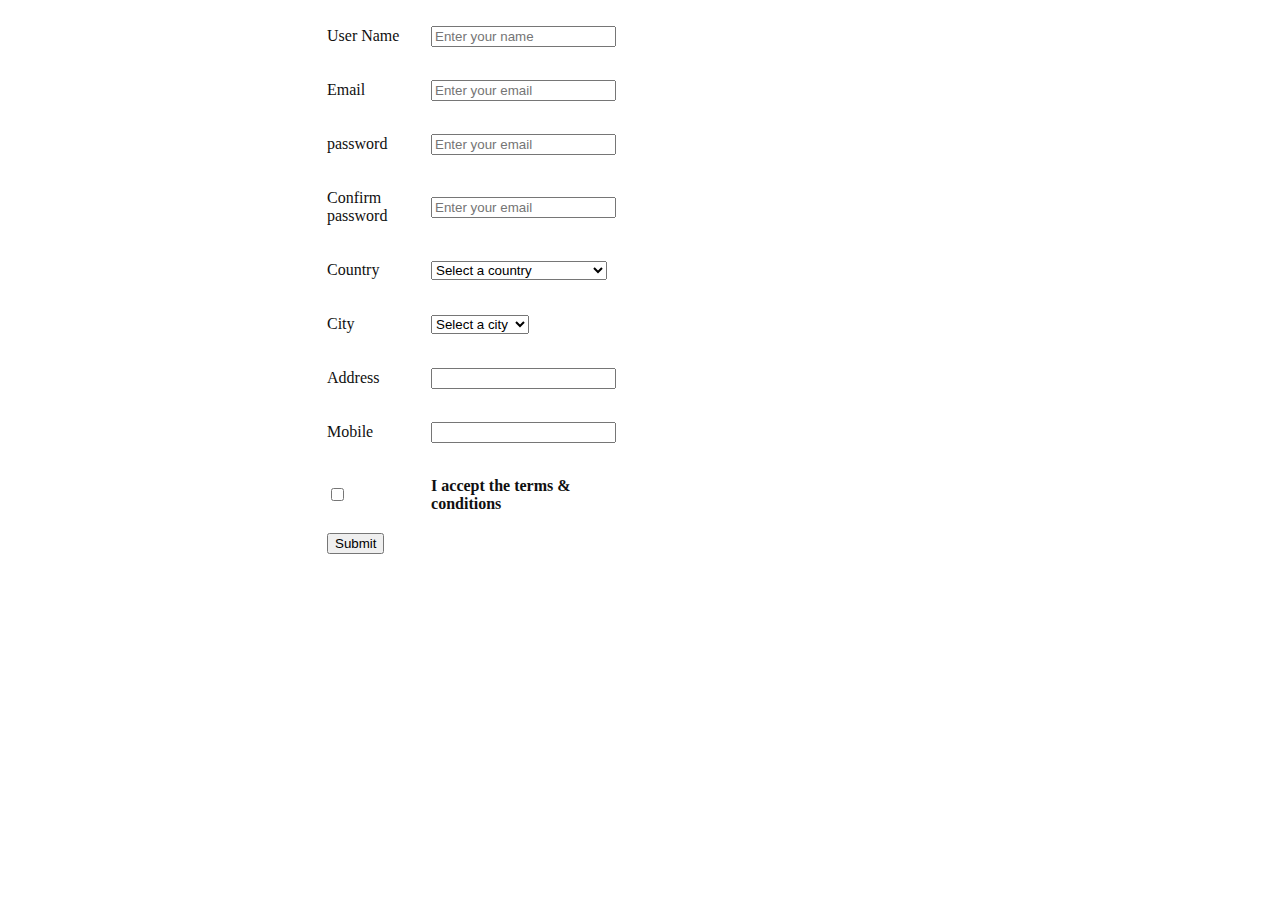
<file: Form-validation/index.html>
<!DOCTYPE html>
<html lang="en">

<head>
    <meta charset="UTF-8">
    <meta http-equiv="X-UA-Compatible" content="IE=edge">
    <meta name="viewport" content="width=device-width, initial-scale=1.0">
    <title> Form</title>
    <link rel="stylesheet" href="style.css">
</head>

<body>
    <div class="container">
        <div class="content">
            <form id="form">
                <table>
                    <tr>
                        <td> <label> User Name </label> </td>
                        <td> 
                            <input type="text" id="userName" placeholder="Enter your name" > 
                        </td>
                        <td>
                            <p id="error"> Please Enter valid name </p>
                        </td>
                    </tr>
                    <tr>
                        <td> <label> Email </label> </td>
                        <td> 
                            <input type="email" id="email" placeholder="Enter your email"> 
                        </td>
                        <td>
                            <p id="emailError"> Please Enter valid email </p>
                        </td>
                    </tr>
                    <tr>
                        <td> <label> password </label> </td>
                        <td> <input type="password" id="password"
                            placeholder="Enter your email"> </td>
                        <td>
                            <p id="passwordError"> Please Enter valid password </p>
                        </td>
                    </tr>
                    <tr>
                        <td> <label> Confirm password </label> </td>
                        <td> <input type="password" id = "confirmPassword" placeholder="Enter your email"> </td>
                        <td>
                            <p id="password2Rrror"> Please Enter valid password </p>
                        </td>
                        <td>
                            <p id="confirmPasswordError"> Password didn't match </p>
                        </td>
                    </tr>
                    <tr>
                        <td> <label> Country </label> </td>
                        <td> 
                            <select id="country" name="country">
                                <option value="country"> Select a country </option>
                                <option value="Afghanistan">Afghanistan</option>
                                <option value="Åland Islands">Åland Islands</option>
                                <option value="Albania">Albania</option>
                                <option value="Algeria">Algeria</option>
                                <option value="American Samoa">American Samoa</option>
                                <option value="Andorra">Andorra</option>
                                <option value="Angola">Angola</option>
                                <option value="Anguilla">Anguilla</option>
                                <option value="Antarctica">Antarctica</option>
                                <option value="Antigua and Barbuda">Antigua</option>
                                <option value="Argentina">Argentina</option>
                                <option value="Armenia">Armenia</option>
                                <option value="Aruba">Aruba</option>
                                <option value="Australia">Australia</option>
                                <option value="Austria">Austria</option>
                                <option value="Azerbaijan">Azerbaijan</option>
                                <option value="Bahamas">Bahamas</option>
                                <option value="Bahrain">Bahrain</option>
                                <option value="Bangladesh">Bangladesh</option>
                                <option value="Barbados">Barbados</option>
                                <option value="Belarus">Belarus</option>
                                <option value="Belgium">Belgium</option>
                                <option value="Belize">Belize</option>
                                <option value="Benin">Benin</option>
                                <option value="Bermuda">Bermuda</option>
                                <option value="Bhutan">Bhutan</option>
                                <option value="Bolivia">Bolivia</option>

                                <option value="Botswana">Botswana</option>
                                <option value="Bouvet Island">Bouvet Island</option>
                                <option value="Brazil">Brazil</option>

                                <option value="Brunei Darussalam">Brunei Darussalam</option>
                                <option value="Bulgaria">Bulgaria</option>
                                <option value="Burkina Faso">Burkina Faso</option>
                                <option value="Burundi">Burundi</option>
                                <option value="Cambodia">Cambodia</option>
                                <option value="Cameroon">Cameroon</option>
                                <option value="Canada">Canada</option>
                                <option value="Cape Verde">Cape Verde</option>
                                <option value="Cayman Islands">Cayman Islands</option>

                                <option value="Chad">Chad</option>
                                <option value="Chile">Chile</option>
                                <option value="China">China</option>
                                <option value="Christmas Island">Christmas Island</option>

                                <option value="Colombia">Colombia</option>
                                <option value="Comoros">Comoros</option>
                                <option value="Congo">Congo</option>

                                <option value="Cook Islands">Cook Islands</option>
                                <option value="Costa Rica">Costa Rica</option>
                                <option value="Cote D'ivoire">Cote D'ivoire</option>
                                <option value="Croatia">Croatia</option>
                                <option value="Cuba">Cuba</option>
                                <option value="Cyprus">Cyprus</option>
                                <option value="Czech Republic">Czech Republic</option>
                                <option value="Denmark">Denmark</option>
                                <option value="Djibouti">Djibouti</option>
                                <option value="Dominica">Dominica</option>
                                <option value="Dominican Republic">Dominican Republic</option>
                                <option value="Ecuador">Ecuador</option>
                                <option value="Egypt">Egypt</option>
                                <option value="El Salvador">El Salvador</option>
                                <option value="Equatorial Guinea">Equatorial Guinea</option>
                                <option value="Eritrea">Eritrea</option>
                                <option value="Estonia">Estonia</option>
                                <option value="Ethiopia">Ethiopia</option>

                                <option value="Faroe Islands">Faroe Islands</option>
                                <option value="Fiji">Fiji</option>
                                <option value="Finland">Finland</option>
                                <option value="France">France</option>
                                <option value="French Guiana">French Guiana</option>
                                <option value="French Polynesia">French Polynesia</option>

                                <option value="Gabon">Gabon</option>
                                <option value="Gambia">Gambia</option>
                                <option value="Georgia">Georgia</option>
                                <option value="Germany">Germany</option>
                                <option value="Ghana">Ghana</option>
                                <option value="Gibraltar">Gibraltar</option>
                                <option value="Greece">Greece</option>
                                <option value="Greenland">Greenland</option>
                                <option value="Grenada">Grenada</option>
                                <option value="Guadeloupe">Guadeloupe</option>
                                <option value="Guam">Guam</option>
                                <option value="Guatemala">Guatemala</option>
                                <option value="Guernsey">Guernsey</option>
                                <option value="Guinea">Guinea</option>
                                <option value="Guinea-bissau">Guinea-bissau</option>
                                <option value="Guyana">Guyana</option>
                                <option value="Haiti">Haiti</option>


                                <option value="Honduras">Honduras</option>
                                <option value="Hong Kong">Hong Kong</option>
                                <option value="Hungary">Hungary</option>
                                <option value="Iceland">Iceland</option>
                                <option value="India">India</option>
                                <option value="Indonesia">Indonesia</option>

                                <option value="Iraq">Iraq</option>
                                <option value="Ireland">Ireland</option>
                                <option value="Isle of Man">Isle of Man</option>
                                <option value="Israel">Israel</option>
                                <option value="Italy">Italy</option>
                                <option value="Jamaica">Jamaica</option>
                                <option value="Japan">Japan</option>
                                <option value="Jersey">Jersey</option>
                                <option value="Jordan">Jordan</option>
                                <option value="Kazakhstan">Kazakhstan</option>
                                <option value="Kenya">Kenya</option>
                                <option value="Kiribati">Kiribati</option>

                                <option value="Korea, Republic of">Korea, Republic of</option>
                                <option value="Kuwait">Kuwait</option>
                                <option value="Kyrgyzstan">Kyrgyzstan</option>

                                <option value="Latvia">Latvia</option>
                                <option value="Lebanon">Lebanon</option>
                                <option value="Lesotho">Lesotho</option>
                                <option value="Liberia">Liberia</option>
                                <option value="Libyan Arab Jamahiriya">Libyan Arab Jamahiriya</option>
                                <option value="Liechtenstein">Liechtenstein</option>
                                <option value="Lithuania">Lithuania</option>
                                <option value="Luxembourg">Luxembourg</option>
                                <option value="Macao">Macao</option>

                                <option value="Madagascar">Madagascar</option>
                                <option value="Malawi">Malawi</option>
                                <option value="Malaysia">Malaysia</option>
                                <option value="Maldives">Maldives</option>
                                <option value="Mali">Mali</option>
                                <option value="Malta">Malta</option>
                                <option value="Marshall Islands">Marshall Islands</option>
                                <option value="Martinique">Martinique</option>
                                <option value="Mauritania">Mauritania</option>
                                <option value="Mauritius">Mauritius</option>
                                <option value="Mayotte">Mayotte</option>
                                <option value="Mexico">Mexico</option>

                                <option value="Moldova, Republic of">Moldova, Republic of</option>
                                <option value="Monaco">Monaco</option>
                                <option value="Mongolia">Mongolia</option>
                                <option value="Montenegro">Montenegro</option>
                                <option value="Montserrat">Montserrat</option>
                                <option value="Morocco">Morocco</option>
                                <option value="Mozambique">Mozambique</option>
                                <option value="Myanmar">Myanmar</option>
                                <option value="Namibia">Namibia</option>
                                <option value="Nauru">Nauru</option>
                                <option value="Nepal">Nepal</option>
                                <option value="Netherlands">Netherlands</option>
                                <option value="Netherlands Antilles">Netherlands Antilles</option>
                                <option value="New Caledonia">New Caledonia</option>
                                <option value="New Zealand">New Zealand</option>
                                <option value="Nicaragua">Nicaragua</option>
                                <option value="Niger">Niger</option>
                                <option value="Nigeria">Nigeria</option>
                                <option value="Niue">Niue</option>
                                <option value="Norfolk Island">Norfolk Island</option>

                                <option value="Norway">Norway</option>
                                <option value="Oman">Oman</option>
                                <option value="Pakistan">Pakistan</option>
                                <option value="Palau">Palau</option>

                                <option value="Panama">Panama</option>
                                <option value="Papua New Guinea">Papua New Guinea</option>
                                <option value="Paraguay">Paraguay</option>
                                <option value="Peru">Peru</option>
                                <option value="Philippines">Philippines</option>
                                <option value="Pitcairn">Pitcairn</option>
                                <option value="Poland">Poland</option>
                                <option value="Portugal">Portugal</option>
                                <option value="Puerto Rico">Puerto Rico</option>
                                <option value="Qatar">Qatar</option>
                                <option value="Reunion">Reunion</option>
                                <option value="Romania">Romania</option>
                                <option value="Russian Federation">Russian Federation</option>
                                <option value="Rwanda">Rwanda</option>
                                <option value="Saint Helena">Saint Helena</option>
                                <option value="Saint Kitts and Nevis">Saint Kitts and Nevis</option>
                                <option value="Saint Lucia">Saint Lucia</option>
                                <option value="Saint Pierre and Miquelon">Saint Pierre and Miquelon</option>

                                <option value="Samoa">Samoa</option>
                                <option value="San Marino">San Marino</option>
                                <option value="Saudi Arabia">Saudi Arabia</option>
                                <option value="Senegal">Senegal</option>
                                <option value="Serbia">Serbia</option>
                                <option value="Seychelles">Seychelles</option>
                                <option value="Sierra Leone">Sierra Leone</option>
                                <option value="Singapore">Singapore</option>
                                <option value="Slovakia">Slovakia</option>
                                <option value="Slovenia">Slovenia</option>
                                <option value="Solomon Islands">Solomon Islands</option>
                                <option value="Somalia">Somalia</option>
                                <option value="South Africa">South Africa</option>
                                <option value="Spain">Spain</option>
                                <option value="Sri Lanka">Sri Lanka</option>
                                <option value="Sudan">Sudan</option>
                                <option value="Suriname">Suriname</option>
                                <option value="Svalbard and Jan Mayen">Svalbard and Jan Mayen</option>
                                <option value="Swaziland">Swaziland</option>
                                <option value="Sweden">Sweden</option>
                                <option value="Switzerland">Switzerland</option>
                                <option value="Syrian Arab Republic">Syrian Arab Republic</option>
                                <option value="Taiwan">Taiwan</option>
                                <option value="Tajikistan">Tajikistan</option>

                                <option value="Thailand">Thailand</option>
                                <option value="Timor-leste">Timor-leste</option>
                                <option value="Togo">Togo</option>
                                <option value="Tokelau">Tokelau</option>
                                <option value="Tonga">Tonga</option>
                                <option value="Trinidad and Tobago">Trinidad and Tobago</option>
                                <option value="Tunisia">Tunisia</option>
                                <option value="Turkey">Turkey</option>
                                <option value="Turkmenistan">Turkmenistan</option>
                                <option value="Turks and Caicos Islands">Turks</option>
                                <option value="Tuvalu">Tuvalu</option>
                                <option value="Uganda">Uganda</option>
                                <option value="Ukraine">Ukraine</option>
                                <option value="United Arab Emirates">United Arab Emirates</option>
                                <option value="United Kingdom">United Kingdom</option>
                                <option value="United States">United States</option>

                                <option value="Uruguay">Uruguay</option>
                                <option value="Uzbekistan">Uzbekistan</option>
                                <option value="Vanuatu">Vanuatu</option>
                                <option value="Venezuela">Venezuela</option>
                                <option value="Viet Nam">Viet Nam</option>
                                <option value="Virgin Islands, British">Virgin Islands</option>
                                <option value="Virgin Islands, U.S.">Virgin Islands, U.S.</option>
                                <option value="Wallis and Futuna">Wallis and Futuna</option>
                                <option value="Western Sahara">Western Sahara</option>
                                <option value="Yemen">Yemen</option>
                                <option value="Zambia">Zambia</option>
                                <option value="Zimbabwe">Zimbabwe</option>
                            </select> </td>
                        <td>
                            <p id="countryError"> Please Select a country </p>
                        </td>

                    </tr>
                    <tr>
                        <td> City </td>
                        <td> <select name="city" id="city">
                            <option value="city">Select a city</option>
                            <option value="Barishal">Barishal</option>
                            <option value="Chattogram">Chattogram</option>
                            <option value="Dhaka">Dhaka</option>
                            <option value="Khulna">Khulna</option>
                            <option value="Mymensingh">Mymensingh</option>
                            <option value="Rajshahi">Rajshahi</option>
                            <option value="Rangpur">Rangpur</option>
                            <option value="Sylhet">Sylhet</option>
                        </select> </td>
                        <td> <p id="cityError"> Please select a city </p> </td>
                    </tr>
                    <tr>
                        <td> Address </td>
                        <td> <input type="text" id="address"> </td>
                        <td id="addressError"> <p> Please Enter Address </p> </td>
                        
                    </tr>
                    <tr>  
                        <td> Mobile </td>
                        <td> <input type="text" id="mobile"> </td>
                        <td id="phoneError"> <p> Please Enter your phone </p> </td>
                    </tr>
                    <tr>
                        <td> <input type="checkbox" name="terms" id="terms" value="accept"> </td>
                        <td style="font-weight: 600; "> I accept the terms & conditions </td>
                        <td id="termsError"> <p> Please Accept the terms and conditions </p> </td>
                    </tr>
                    <tr>
                        <td>
                            <input type="submit" value="Submit">
                        </td>
                    </tr>
                </table>
            </form>
        </div>
    </div>
    <script src="app.js"></script>
</body>

</html>
</file>
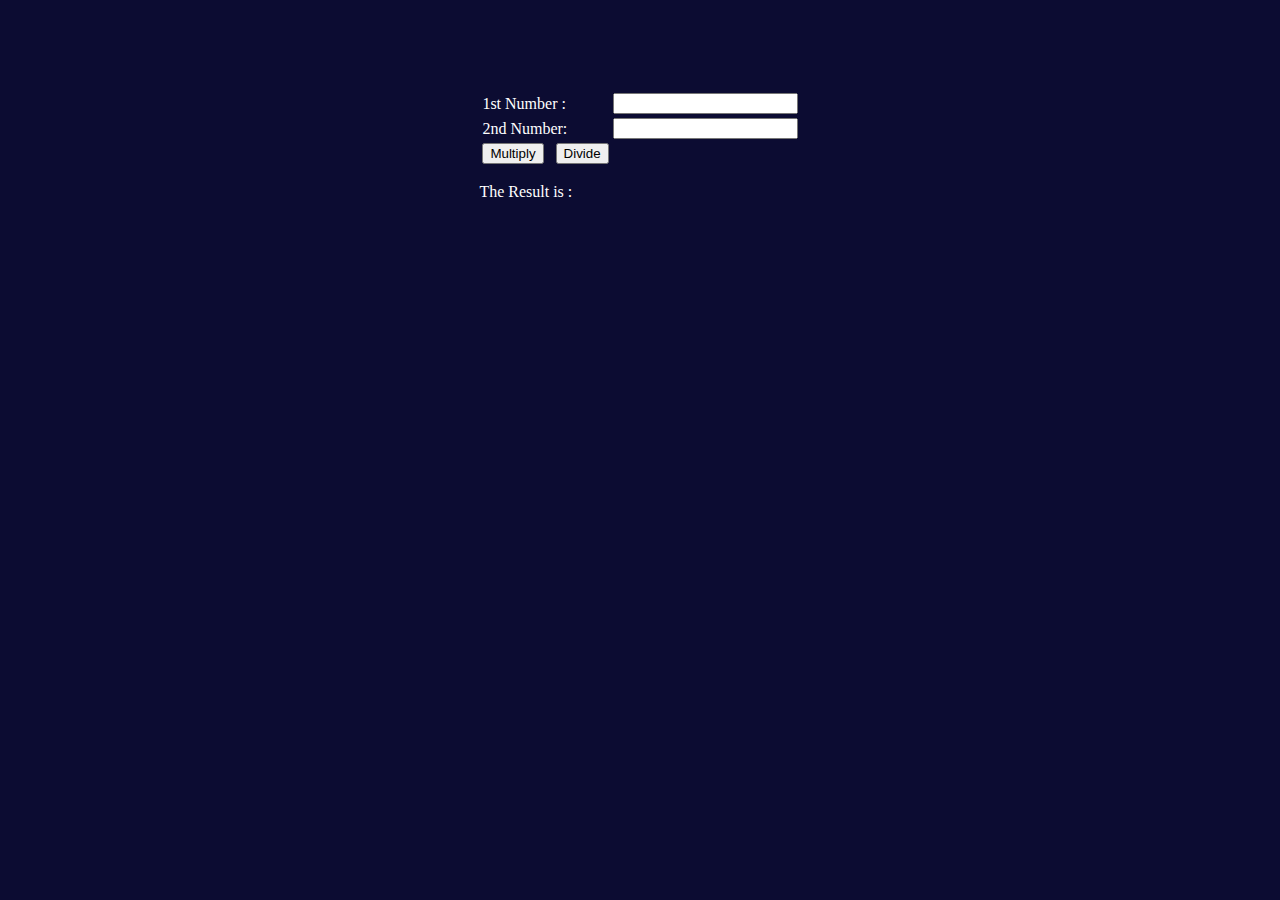
<file: part-2/index.html>
<!-- Ans to the Q. No. :03  -->

<!DOCTYPE html>
<html lang="en">

<head>
    <meta charset="UTF-8">
    <meta http-equiv="X-UA-Compatible" content="IE=edge">
    <meta name="viewport" content="width=device-width, initial-scale=1.0">
    <title>Math Operation</title>
    <style>
        body {
            background-color: rgb(12, 12, 50);
            color: #fff;
        }
        .container{
            width: 100%;
            height: 80vh;
            display: flex;
            flex-direction: column;
            align-items: center;
            margin-top: 10vh;
        }
        .btn-grp{
           
            display: flex;
            gap: 10px;
            align-items: center;
        }
    </style>
</head>

<body>
    <div class="container">
        <div class="form-control">
            <form>
                <table>
                    <tr>
                        <td> 1st Number : </td>
                        <td> <input type="text" id="firstNumber" /> </td>
                    </tr>
                    <tr>
                        <td> 2nd Number: </td>
                        <td> <input type="text" id="secondNumber" /> </td>
                    </tr>
                    <tr class="btn-grp">
                        <td> <input type="button" onClick="multiplyBy()" Value="Multiply" /> </td>
                        <td> <input type="button" onClick="divideBy()" Value="Divide" /> </td>
                    </tr>
                </table>
            </form>
            <p>The Result is : 
                <span id="result" style="color: chocolate;"></span>
            </p>
        </div>
    </div>
    <script src="app.js"></script>
</body>

</html>
</file>
<file: Form-validation/style.css>
body{
	background-color: #fff;
	color: #101010;
}
.container{
	width: 50%;
	height: 80vh;
	margin:  0 auto;
}
 #error,#emailError,#termsError,#phoneError,#addressError,#cityError,#countryError,#confirmPasswordError,#password2Rrror,#passwordError{
	color: red;
	visibility: hidden;
}
</file>
